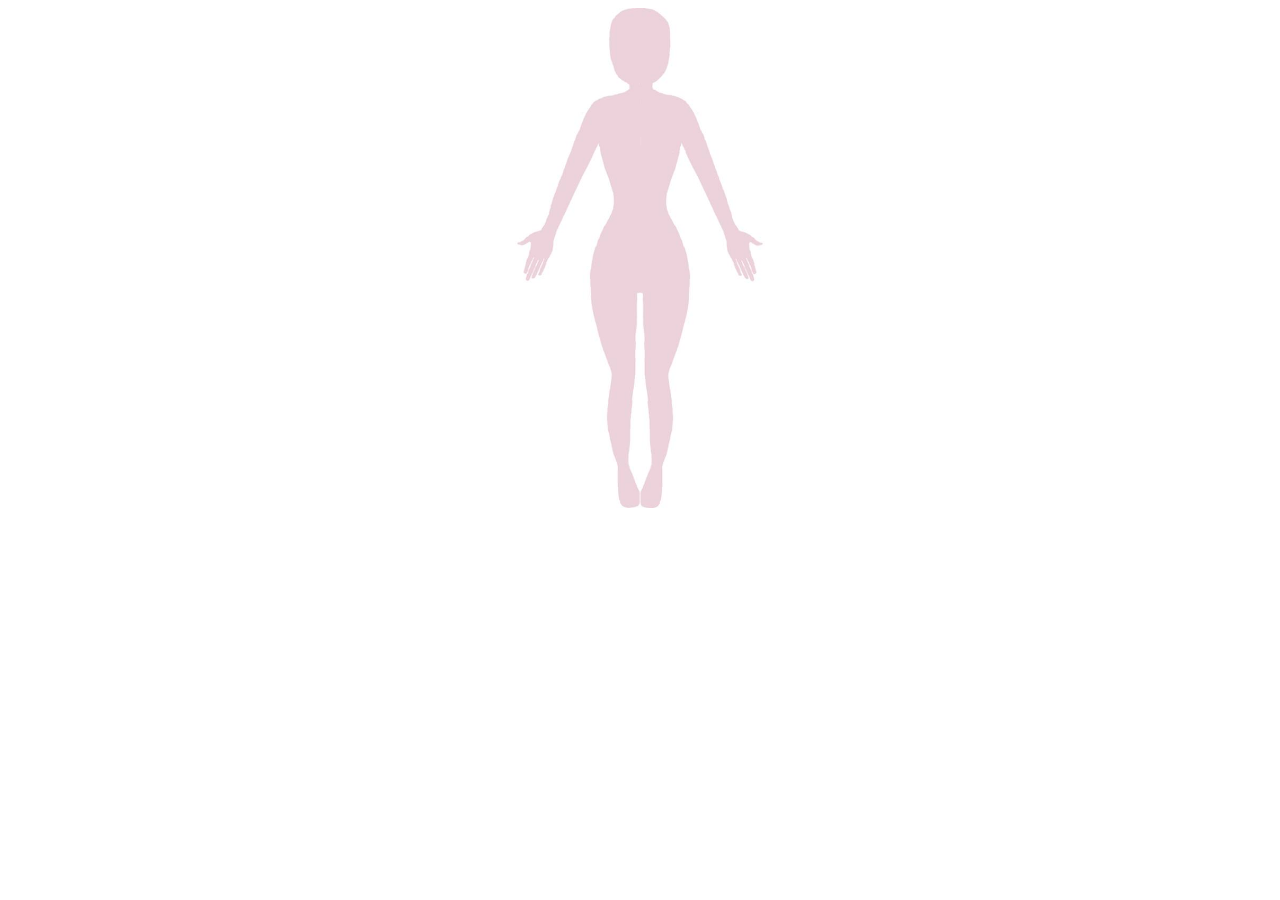
<file: www/index.html>
<!DOCTYPE html>
<html>
    <head>
   		<meta http-equiv="Content-Type" content="text/html; charset=utf-8" />
		<meta name="viewport" content="width=device-width, initial-scale=1.0">
        <title>選部位</title>
    </head>
	<style>
	img{
	display:block;
	margin:0 auto;
	}
	</style>
	
    <body>
		<img src="human.jpg" width="250" height="500" usemap="#part" onclick="this width*2; this height*2;">
		<map name="part" id="a">
			<area shape="rect" coords="75,0,175,85" alt="head" href="head.html" >
			<area shape="rect" coords="75,85,175,180" alt="back" href="back.html">
			<area shape="rect" coords="75,180,175,250" alt="waist" href="waist.html">
			<area shape="rect" coords="75,250,175,340" alt="thigh" href="thigh.html">
			<area shape="rect" coords="75,340,175,420" alt="calf" href="calf.html">
			<area shape="rect" coords="75,420,175,500" alt="feet" href="feet.html">
			<area shape="rect" coords="20,90,75,200" alt="rightarm" href="Rarm.html">
			<area shape="rect" coords="0,200,60,280" alt="righthand" href="Rhand.html">
			<area shape="rect" coords="175,90,240,200" alt="leftarm" href="Larm.html">
			<area shape="rect" coords="190,200,250,280" alt="righthand" href="Lhand.html">
		</map>
    </body>
</html>
</file>
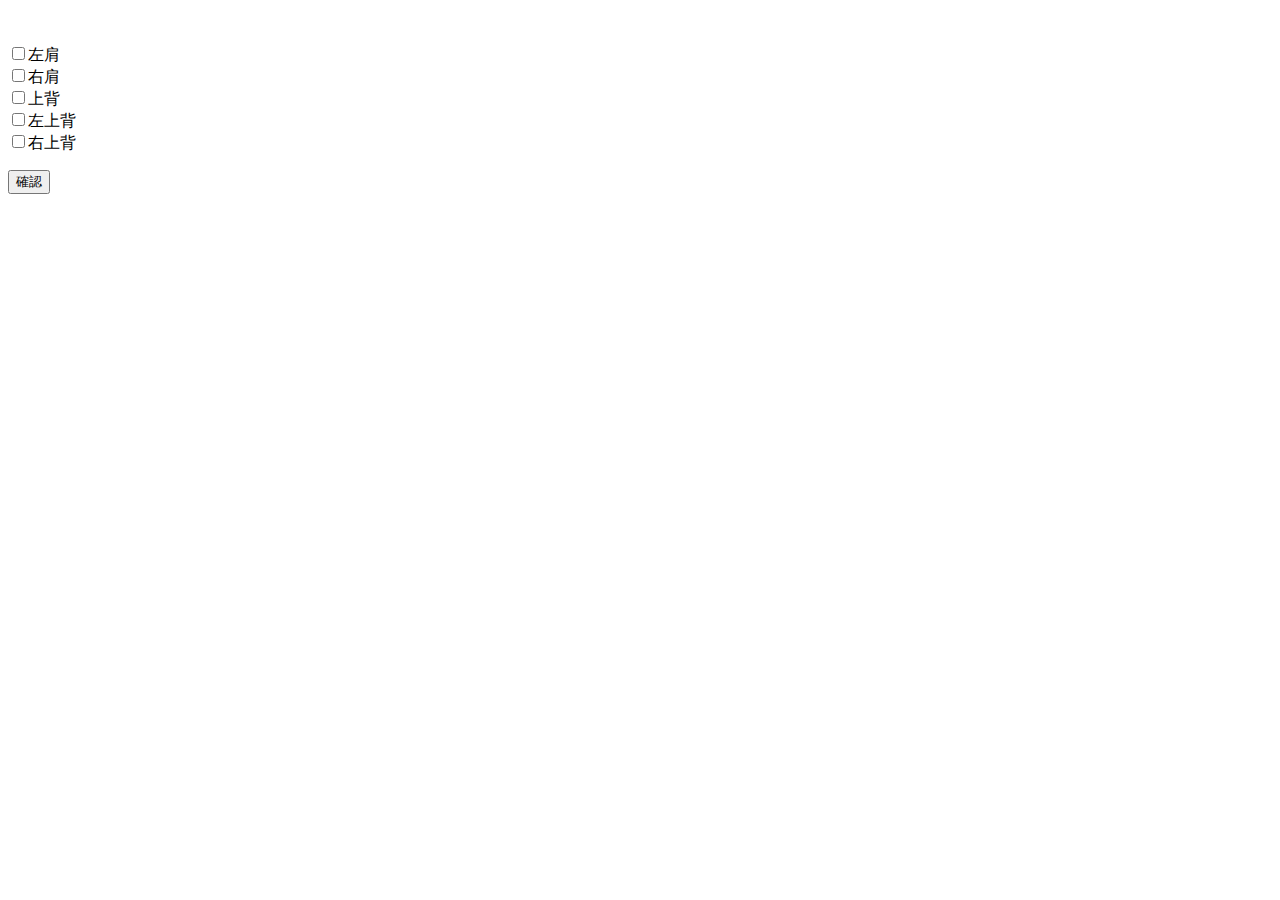
<file: www/back.html>
<html>
	<head>
		<title>
		更新資料
		</title>
		<meta http-equiv="Content-Type" content="text/html; charset=utf-8" />
		<meta charset="update">
		<meta name="keywords" content="HTML,CSS,XML,JavaScript">
		<meta name="viewport" content="width=device-width, initial-scale=1.0">
	</head>
	<style>
	div{
	display:block;
	margin:0 auto;
	}
	</style>
	<body><br><br>
		<form name="part1">
			<input type="checkbox" name="Lshoulder" class="w3-padding">左肩<br>
			<input type="checkbox" name="Rshoulder" class="w3-padding">右肩<br>
			<input type="checkbox" name="Aboveback" class="w3-padding">上背<br>	
			<input type="checkbox" name="Lback" class="w3-padding">左上背<br>
			<input type="checkbox" name="Rback" class="w3-padding">右上背<br>	
		</form>
		<button>確認</button>
	</body>
</html>
</file>
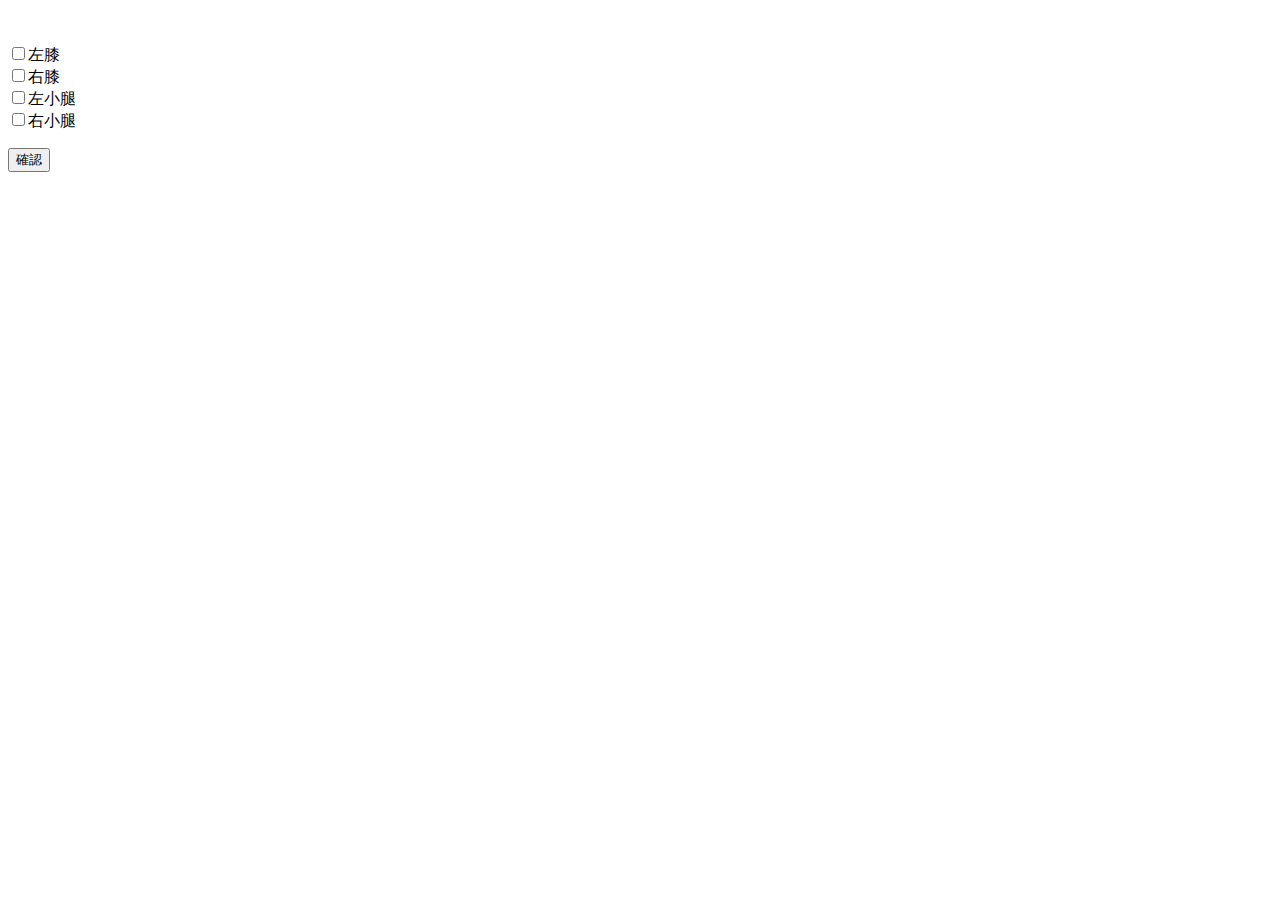
<file: www/calf.html>
<html>
	<head>
		<title>
		更新資料
		</title>
		<meta http-equiv="Content-Type" content="text/html; charset=utf-8" />
		<meta charset="update">
		<meta name="keywords" content="HTML,CSS,XML,JavaScript">
		<meta name="viewport" content="width=device-width, initial-scale=1.0">
	</head>
	<style>
	div{
	display:block;
	margin:0 auto;
	}
	</style>
	<body><br><br>
		<form name="part1">
			<input type="checkbox" name="Lknee" class="w3-padding">左膝<br>
			<input type="checkbox" name="Rknee" class="w3-padding">右膝<br>
			<input type="checkbox" name="Lcalf" class="w3-padding">左小腿<br>	
			<input type="checkbox" name="Rcalf" class="w3-padding">右小腿<br>	
		</form>
		<button>確認</button>
	</body>
</html>
</file>
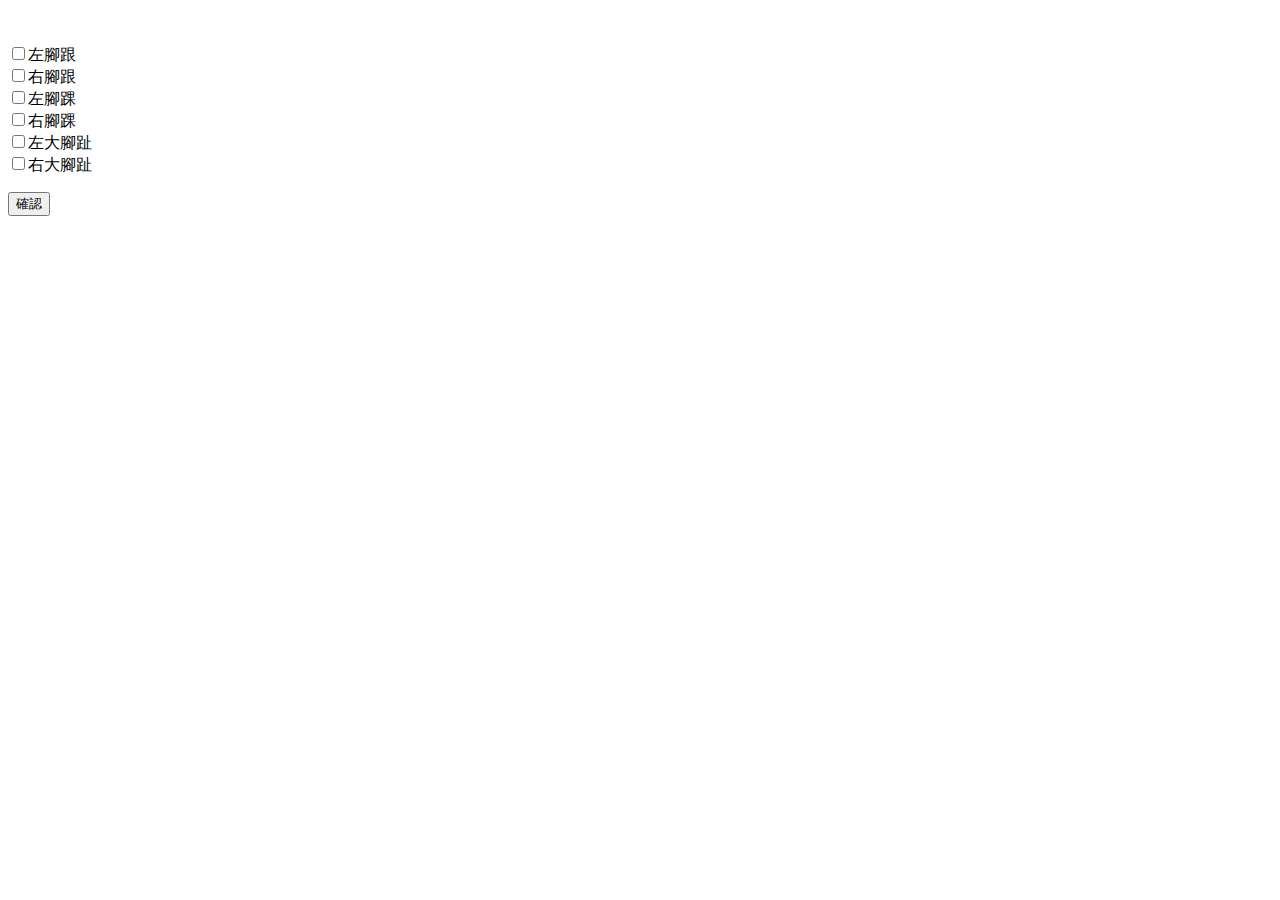
<file: www/feet.html>
<html>
	<head>
		<title>
		更新資料
		</title>
		<meta http-equiv="Content-Type" content="text/html; charset=utf-8" />
		<meta charset="update">
		<meta name="keywords" content="HTML,CSS,XML,JavaScript">
		<meta name="viewport" content="width=device-width, initial-scale=1.0">
	</head>
	<style>
	div{
	display:block;
	margin:0 auto;
	}
	</style>
	<body><br><br>
		<form name="part1">
			<input type="checkbox" name="Lheel" class="w3-padding">左腳跟<br>
			<input type="checkbox" name="Rheel" class="w3-padding">右腳跟<br>
			<input type="checkbox" name="Lancle" class="w3-padding">左腳踝<br>	
			<input type="checkbox" name="Rancle" class="w3-padding">右腳踝<br>
			<input type="checkbox" name="Ltoe" class="w3-padding">左大腳趾<br>	
			<input type="checkbox" name="Rtoe" class="w3-padding">右大腳趾<br>
		</form>
		<button>確認</button>
	</body>
</html>
</file>
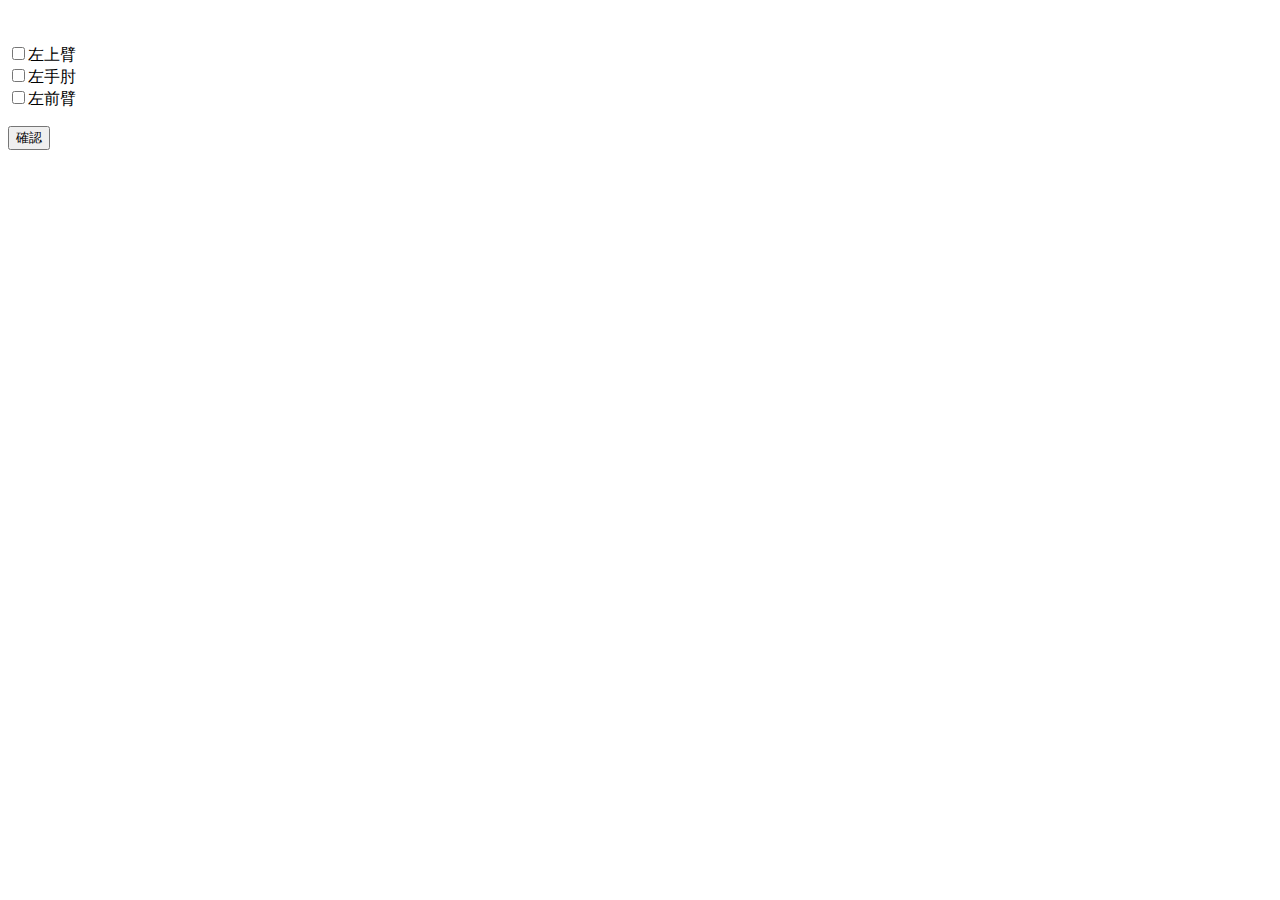
<file: www/Larm.html>
<html>
	<head>
		<title>
		更新資料
		</title>
		<meta http-equiv="Content-Type" content="text/html; charset=utf-8" />
		<meta charset="update">
		<meta name="keywords" content="HTML,CSS,XML,JavaScript">
		<meta name="viewport" content="width=device-width, initial-scale=1.0">
	</head>
	<style>
	div{
	display:block;
	margin:0 auto;
	}
	</style>
	<body><br><br>
		<form name="part1">
			<input type="checkbox" name="Larm" class="w3-padding">左上臂<br>
			<input type="checkbox" name="Lelbow" class="w3-padding">左手肘<br>
			<input type="checkbox" name="Lforearm" class="w3-padding">左前臂<br>	
		</form>
		<button>確認</button>
	</body>
</html>
</file>
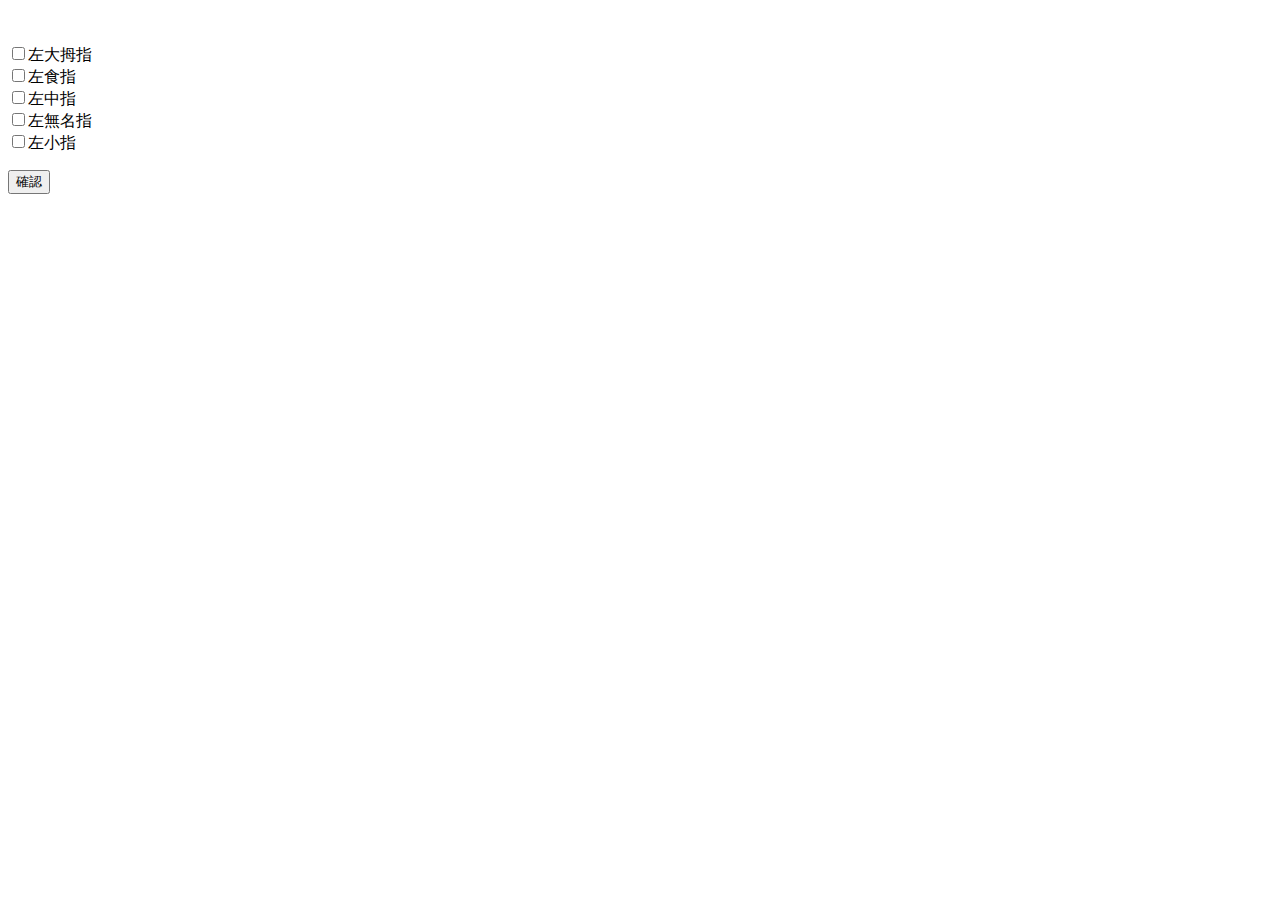
<file: www/Lhand.html>
<html>
	<head>
		<title>
		
		</title>
		<meta http-equiv="Content-Type" content="text/html; charset=utf-8" />
		<meta charset="update">
		<meta name="keywords" content="HTML,CSS,XML,JavaScript">
		<meta name="viewport" content="width=device-width, initial-scale=1.0">
	</head>
	<style>
	div{
	display:block;
	margin:0 auto;
	}
	</style>
	<body><br><br>
		<form name="part1">
			<input type="checkbox" name="Lthumb" class="w3-padding">左大拇指<br>
			<input type="checkbox" name="Lindex" class="w3-padding">左食指<br>
			<input type="checkbox" name="Lmiddle" class="w3-padding">左中指<br>	
			<input type="checkbox" name="Lring" class="w3-padding">左無名指<br>
			<input type="checkbox" name="Llittle" class="w3-padding">左小指<br>	
		</form>
		<button>確認</button>
	</body>
</html>
</file>
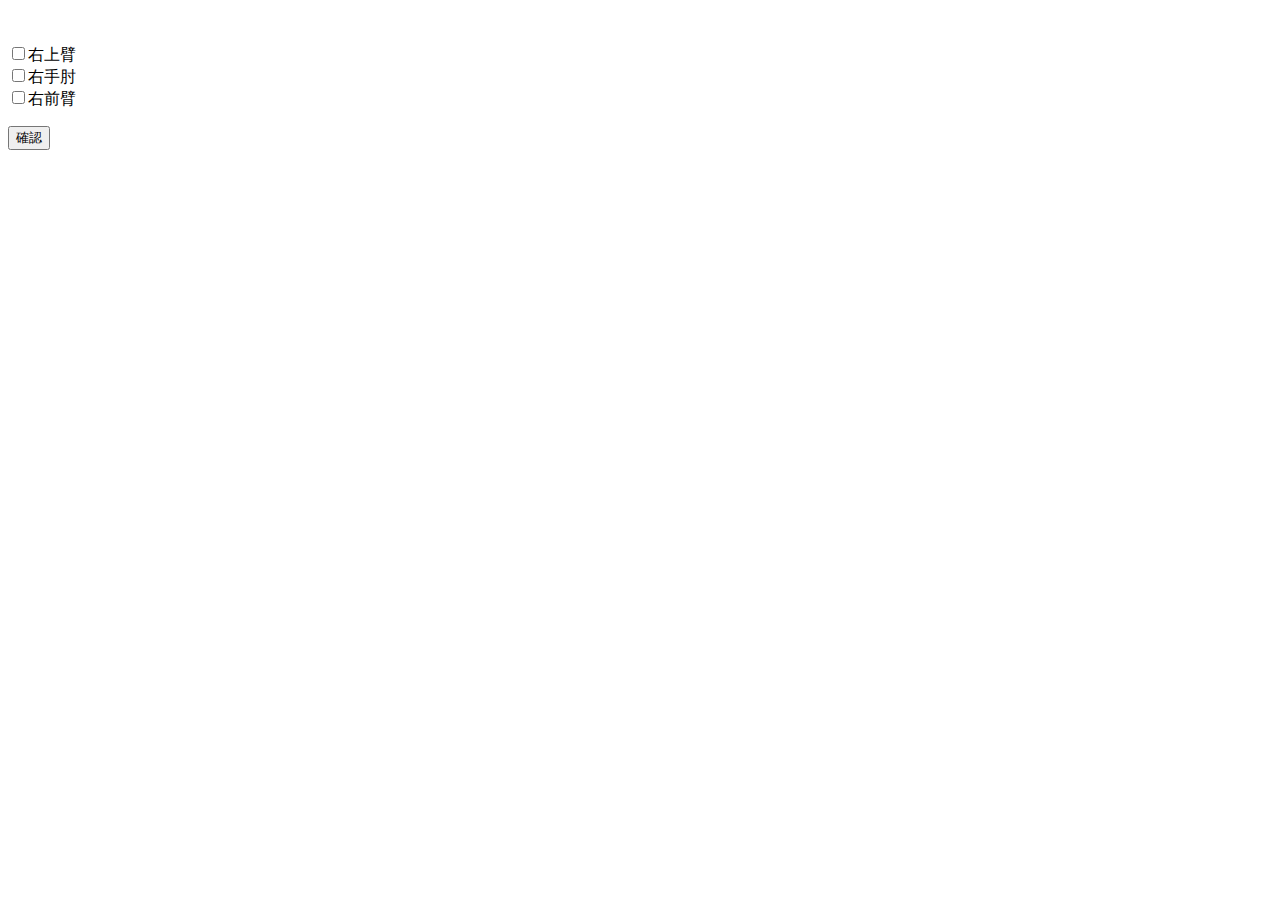
<file: www/Rarm.html>
<html>
	<head>
		<title>
		更新資料
		</title>
		<meta http-equiv="Content-Type" content="text/html; charset=utf-8" />
		<meta charset="update">
		<meta name="keywords" content="HTML,CSS,XML,JavaScript">
		<meta name="viewport" content="width=device-width, initial-scale=1.0">
	</head>
	<style>
	div{
	display:block;
	margin:0 auto;
	}
	</style>
	<body><br><br>
		<form name="part1">
			<input type="checkbox" name="Rarm" class="w3-padding">右上臂<br>
			<input type="checkbox" name="Relbow" class="w3-padding">右手肘<br>
			<input type="checkbox" name="Rforearm" class="w3-padding">右前臂<br>	
		</form>
		<button>確認</button>
	</body>
</html>
</file>
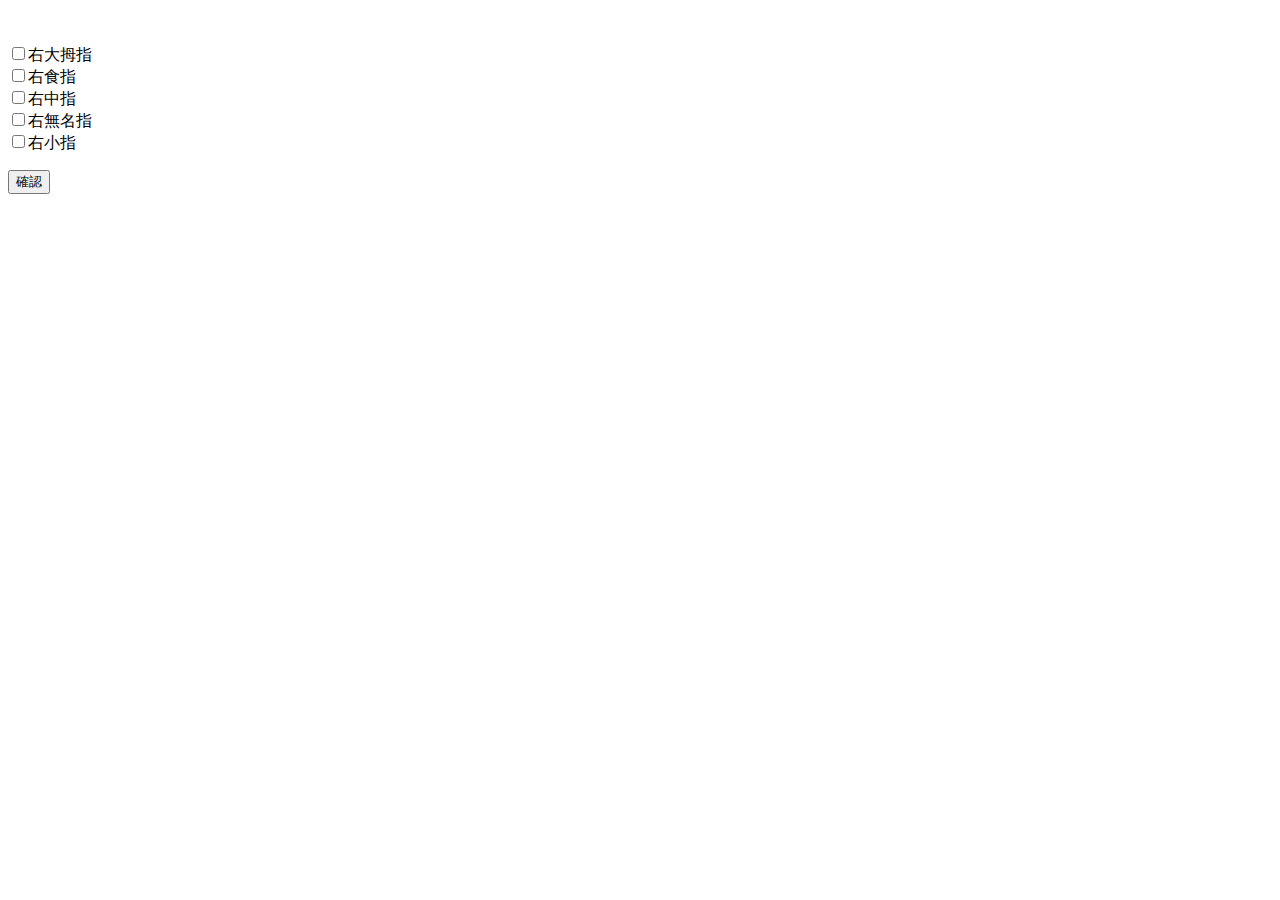
<file: www/Rhand.html>
<html>
	<head>
		<title>
		
		</title>
		<meta http-equiv="Content-Type" content="text/html; charset=utf-8" />
		<meta charset="update">
		<meta name="keywords" content="HTML,CSS,XML,JavaScript">
		<meta name="viewport" content="width=device-width, initial-scale=1.0">
	</head>
	<style>
	div{
	display:block;
	margin:0 auto;
	}
	</style>
	<body><br><br>
		<form name="part1">
			<input type="checkbox" name="Rthumb" class="w3-padding">右大拇指<br>
			<input type="checkbox" name="Rindex" class="w3-padding">右食指<br>
			<input type="checkbox" name="Rmiddle" class="w3-padding">右中指<br>	
			<input type="checkbox" name="Rring" class="w3-padding">右無名指<br>
			<input type="checkbox" name="Rlittle" class="w3-padding">右小指<br>	
		</form>
		<button>確認</button>
	</body>
</html>
</file>
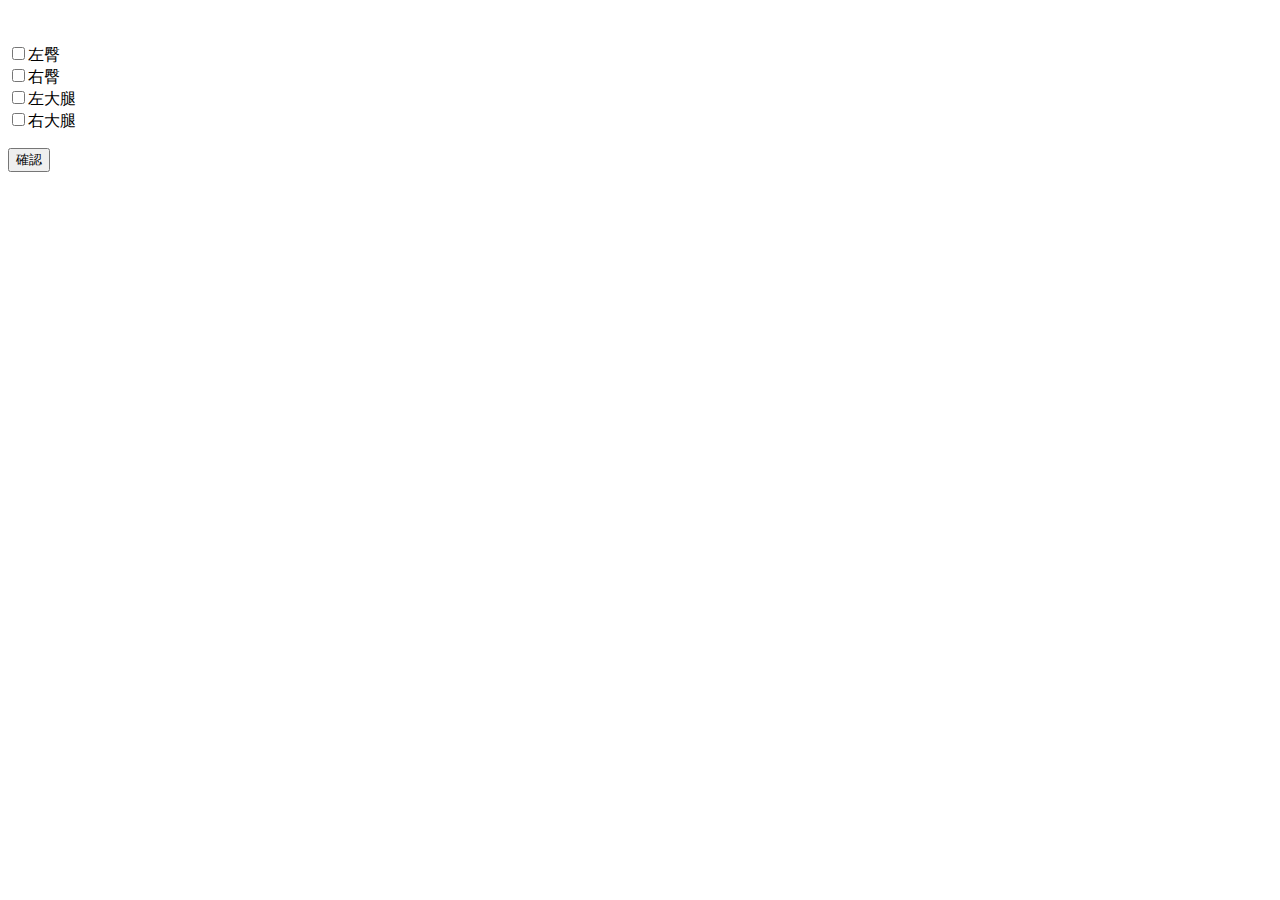
<file: www/thigh.html>
<html>
	<head>
		<title>
		
		</title>
		<meta http-equiv="Content-Type" content="text/html; charset=utf-8" />
		<meta charset="update">
		<meta name="keywords" content="HTML,CSS,XML,JavaScript">
		<meta name="viewport" content="width=device-width, initial-scale=1.0">
	</head>
	<style>
	div{
	display:block;
	margin:0 auto;
	}
	</style>
	<body><br><br>
		<form name="part1">
			<input type="checkbox" name="Lhip" class="w3-padding">左臀<br>
			<input type="checkbox" name="Rhip" class="w3-padding">右臀<br>
			<input type="checkbox" name="Lthigh" class="w3-padding">左大腿<br>
			<input type="checkbox" name="Rthigh" class="w3-padding">右大腿<br>	
		</form>
		<button>確認</button>
	</body>
</html>
</file>
